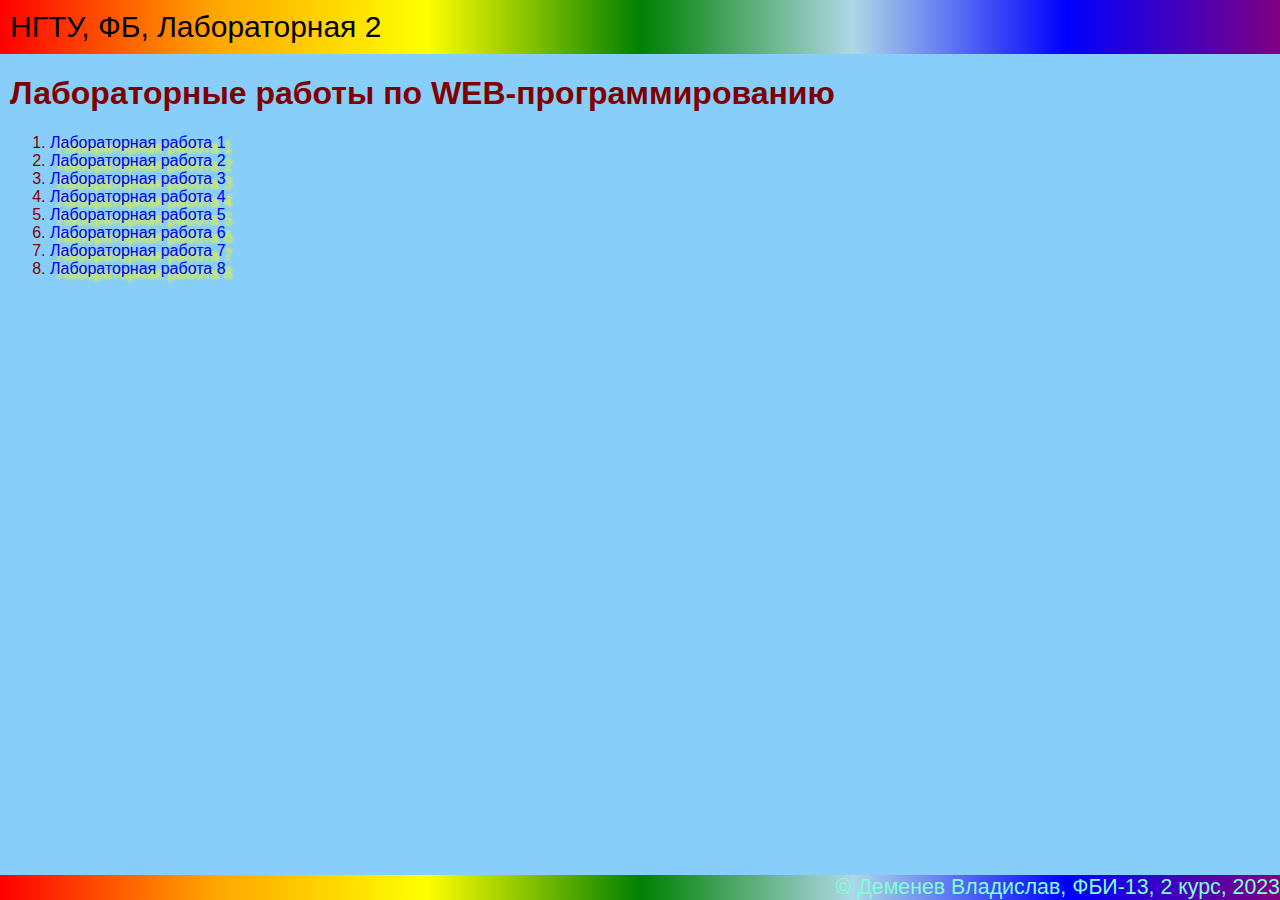
<file: index.html>
<!DOCTYPE html>
<html lang="ru">
<head>
    <meta charset="UTF-8">
    <meta http-equiv="X-UA-Compatible" content="IE=edge">
    <meta name="viewport" content="width=device-width, initial-scale=1.0">
    <title>Деменев Владислав Вячеславович. Лабораторные работы по
        WEB-программированию</title>
    <link rel='stylesheet' href="main.css">
</head>
<body>
    <header>
        НГТУ, ФБ, Лабораторная 2
    </header>

    <main>

        <div>

        <h1>Лабораторные работы по WEB-программированию</h1>

        </div>

        <ol>
            <li>
                <a href="lab1.html" target="_blank">Лабораторная работа 1</a>
            </li>
            <li>
                <a href="lab2.html" target="_blank">Лабораторная работа 2</a>
            </li>
            <li>
                <a href="lab3.html" target="_blank">Лабораторная работа 3</a>
            </li>
            <li>
                <a href="lab4.html" target="_blank">Лабораторная работа 4</a>
            </li>
            <li>
                <a href="lab5.html" target="_blank">Лабораторная работа 5</a>
            </li>
            <li>
                <a href="lab6.html" target="_blank">Лабораторная работа 6</a>
            </li>
            <li>
                <a href="lab7.html" target="_blank">Лабораторная работа 7</a>
            </li>
            <li>
                <a href="lab8.html" target="_blank">Лабораторная работа 8</a>
            </li>
        </ol>

    </main>

    <footer>
        &copy; Деменев Владислав, ФБИ-13, 2 курс, 2023
    </footer>
</body>
</html>
</file>
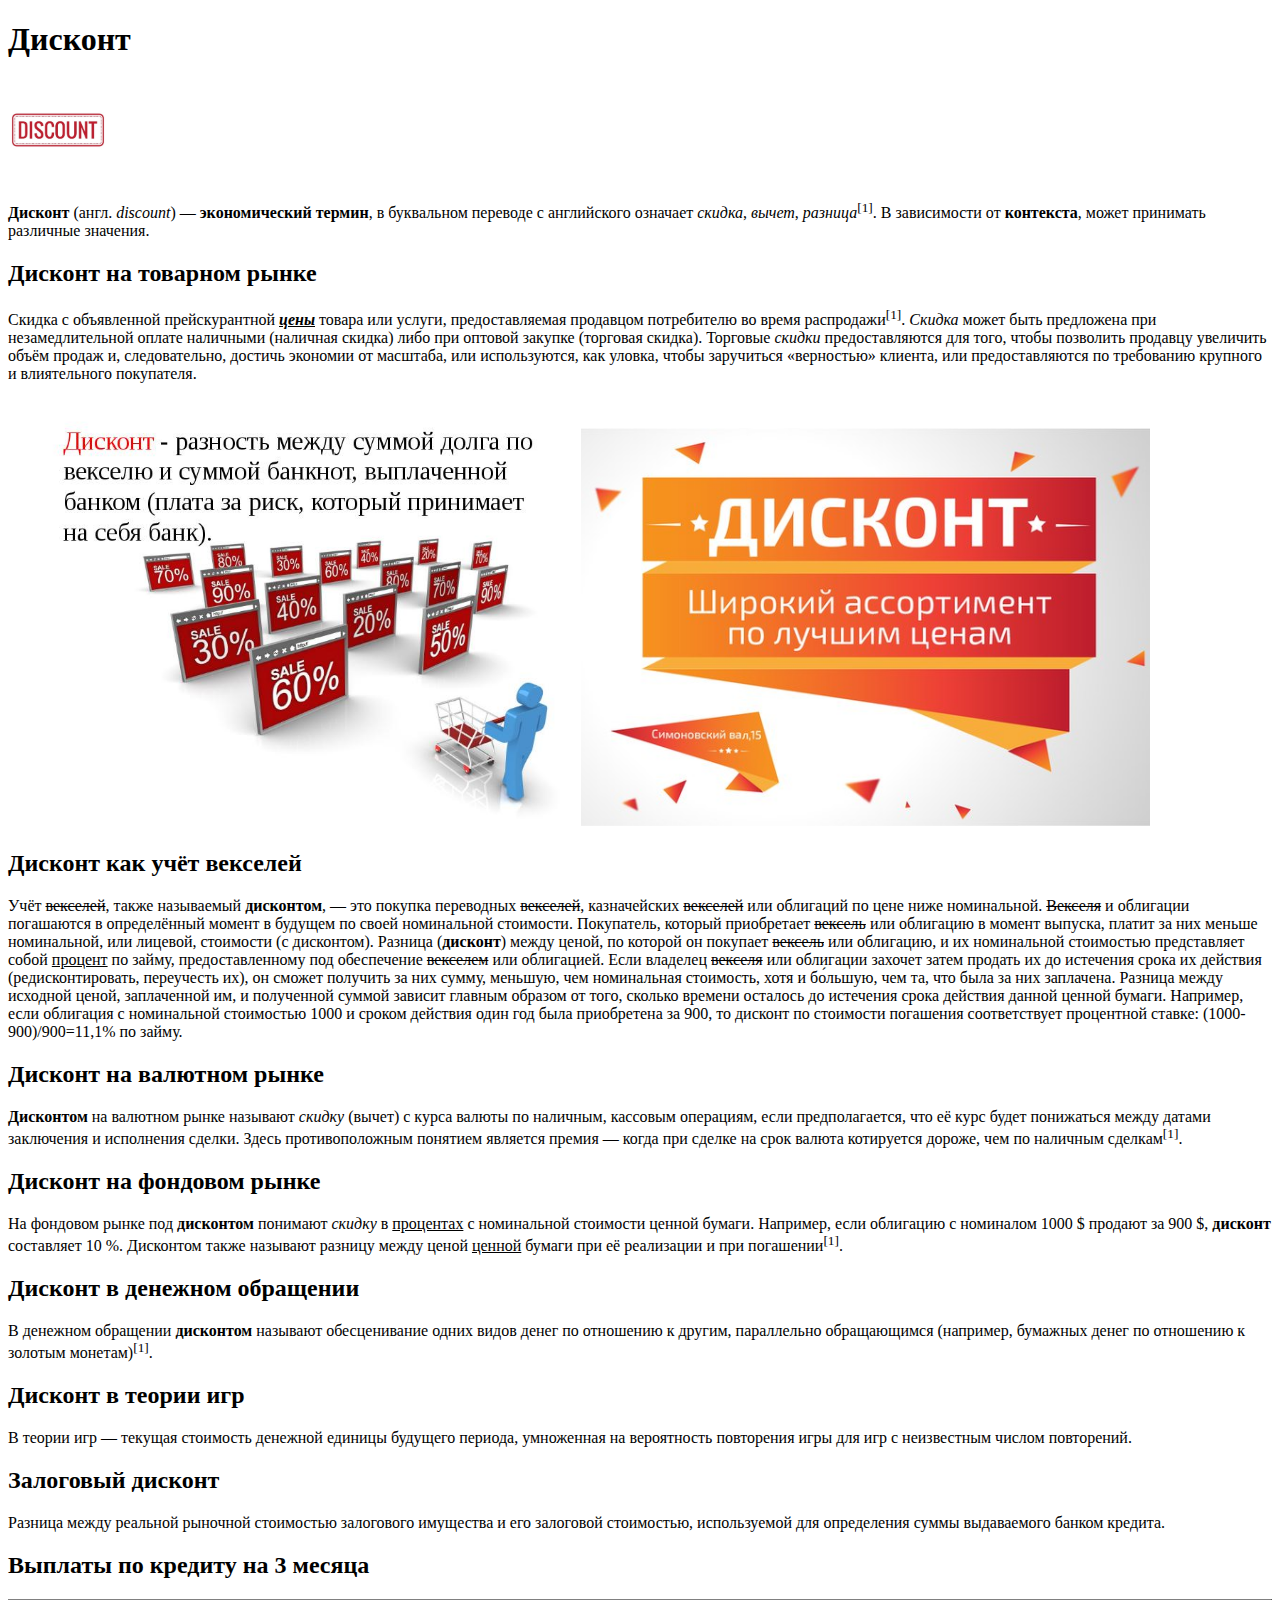
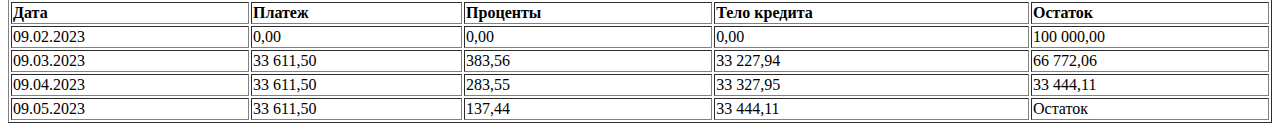
<file: lab1.html>
<!DOCTYPE html>
<html>
    <head>
        <meta charset="utf-8">
        <title>Деменев Владислав Вячеславович. Лабораторная 1</title>      
    </head>

            <body>
        <h1>Дисконт</h1>

        <p>
            <img src="discount1.jpeg" height="100">
        </p>

        <p>
            <b>Дисконт</b> (англ. <i>discount</i>) — <b>экономический термин</b>, в буквальном переводе 
            с английского означает <i>скидка</i>, <i>вычет</i>, <i>разница</i><sup>[1]</sup>. В зависимости от 
            <b>контекста</b>, может принимать различные значения.
        </p>

        <h2>Дисконт на товарном рынке</h2>

        <p>
            Скидка с объявленной прейскурантной <b><i><u>цены</u></i></b> товара или услуги,
            предоставляемая продавцом потребителю во время
            распродажи<sup>[1]</sup>. <i>Скидка</i> может быть предложена при
            незамедлительной оплате наличными (наличная скидка) либо при
            оптовой закупке (торговая скидка). Торговые <i>скидки</i>
            предоставляются для того, чтобы позволить продавцу увеличить
            объём продаж и, следовательно, достичь экономии от масштаба,
            или используются, как уловка, чтобы заручиться «верностью»
            клиента, или предоставляются по требованию крупного и
            влиятельного покупателя.
        </p>

        <p>
            <img src="discount2.jpg" width="45%">
            <img src="discount3.jpg" width="45%">
        </p>

        <h2>Дисконт как учёт векселей</h2>

        <p>
        Учёт <s>векселей</s>, также называемый <b>дисконтом</b>, — это покупка
        переводных <s>векселей</s>, казначейских <s>векселей</s> или облигаций по
        цене ниже номинальной. <s>Векселя</s> и облигации погашаются в
        определённый момент в будущем по своей номинальной
        стоимости. Покупатель, который приобретает <s>вексель</s> или
        облигацию в момент выпуска, платит за них меньше номинальной,
        или лицевой, стоимости (с дисконтом). Разница (<b>дисконт</b>) между
        ценой, по которой он покупает <s>вексель</s> или облигацию, и их
        номинальной стоимостью представляет собой <u>процент</u> по займу,
        предоставленному под обеспечение <s>векселем</s> или облигацией.
        Если владелец <s>векселя</s> или облигации захочет затем продать их
        до истечения срока их действия (редисконтировать, переучесть
        их), он сможет получить за них сумму, меньшую, чем номинальная
        стоимость, хотя и бо́льшую, чем та, что была за них заплачена.
        Разница между исходной ценой, заплаченной им, и полученной
        суммой зависит главным образом от того, сколько времени
        осталось до истечения срока действия данной ценной бумаги.
        Например, если облигация с номинальной стоимостью 1000 и
        сроком действия один год была приобретена за 900, то дисконт по
        стоимости погашения соответствует процентной ставке:
        (1000-900)/900=11,1% по займу.
        </p>


        <h2>Дисконт на валютном рынке</h2>

        <p>
        <b>Дисконтом</b> на валютном рынке называют <i>скидку</i> (вычет) с курса
        валюты по наличным, кассовым операциям, если предполагается,
        что её курс будет понижаться между датами заключения и
        исполнения сделки. Здесь противоположным понятием является премия — когда при сделке на срок валюта котируется дороже,
        чем по наличным сделкам<sup>[1]</sup>.
        </p>

        <h2>Дисконт на фондовом рынке</h2>

        <p>
        На фондовом рынке под <b>дисконтом</b> понимают <i>скидку</i> в <u>процентах</u>
        с номинальной стоимости ценной бумаги. Например, если
        облигацию с номиналом 1000 $ продают за 900 $, <b>дисконт</b>
        составляет 10 %. Дисконтом также называют разницу между
        ценой <u>ценной</u> бумаги при её реализации и при погашении<sup>[1]</sup>.
        </p>

        <h2>Дисконт в денежном обращении</h2>

        <p>
        В денежном обращении <b>дисконтом</b> называют обесценивание
        одних видов денег по отношению к другим, параллельно
        обращающимся (например, бумажных денег по отношению к
        золотым монетам)<sup>[1]</sup>.
        </p>

        <h2>Дисконт в теории игр</h2>

        <p>
        В теории игр — текущая стоимость денежной единицы будущего
        периода, умноженная на вероятность повторения игры для игр с
        неизвестным числом повторений.
        </p>

        <h2>Залоговый дисконт</h2>

        <p>
        Разница между реальной рыночной стоимостью залогового
        имущества и его залоговой стоимостью, используемой для
        определения суммы выдаваемого банком кредита.
        </p>

        <h2>Выплаты по кредиту на 3 месяца</h2>

        <table border="1" width="100%">
            <tr>
                <td><b>Дата</b></td>
                <td><b>Платеж</b></td>
                <td><b>Проценты</b></td>
                <td><b>Тело кредита</b></td>
                <td><b>Остаток</b></td>
            </tr>
            <tr>
                <td>09.02.2023</td>
                <td>0,00</td>
                <td>0,00</td>
                <td>0,00</td>
                <td>100 000,00</td>
            </tr>
            <tr>
                <td>09.03.2023</td>
                <td>33 611,50</td>
                <td>383,56</td>
                <td>33 227,94</td>
                <td>66 772,06</td>
            </tr>
            <tr>
                <td>09.04.2023</td>
                <td>33 611,50</td>
                <td>283,55</td>
                <td>33 327,95</td>
                <td>33 444,11</td>
            </tr>
            <tr>
                <td>09.05.2023</td>
                <td>33 611,50</td>
                <td>137,44</td>
                <td>33 444,11</td>
                <td>Остаток</td>
            </tr>
        </table>
    </body>
</html>
</file>
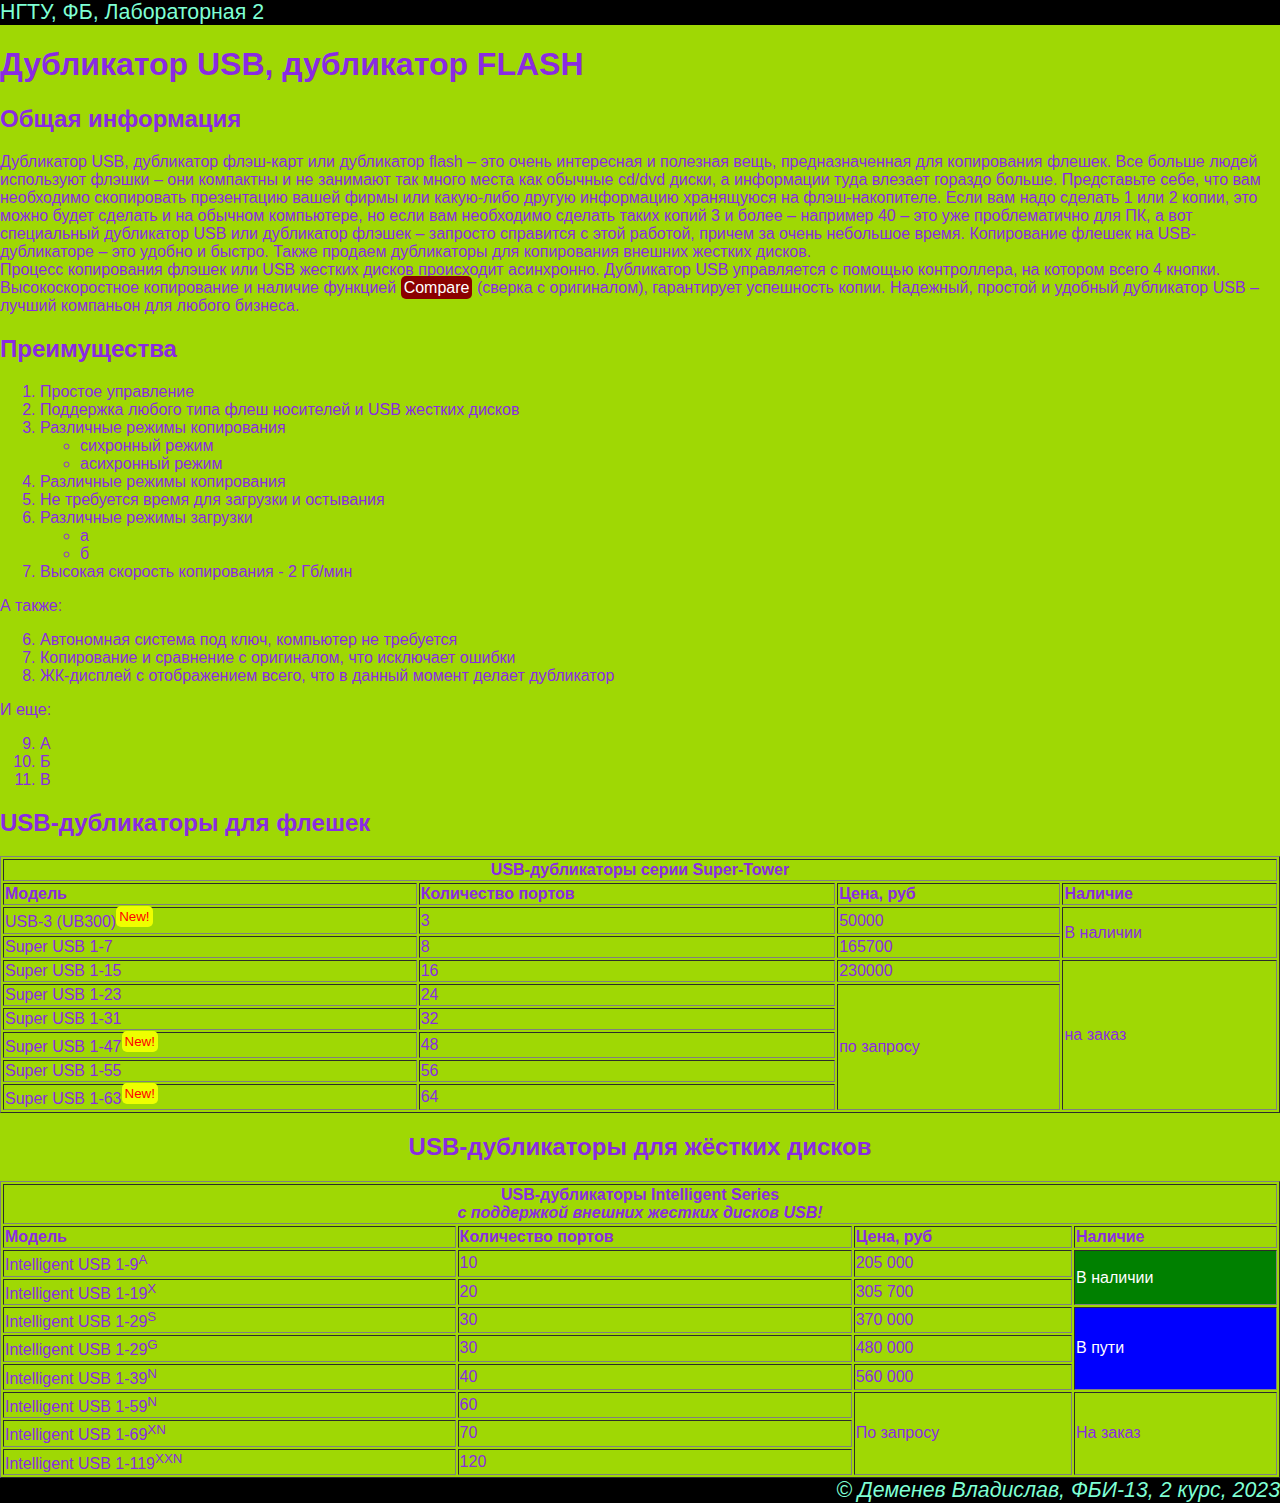
<file: lab2.html>
<!DOCTYPE html>
<html>
    <head>
        <meta charset="utf-8">
        <title>Деменев Владислав. Лабораторная 2</title>
    </head>

    <body style="background-color: rgb(159, 216, 4); color:blueviolet; font-family: Arial, Helvetica, sans-serif; margin: 0px;">
        <header style="background-color: black; color:aquamarine; padding: 0px; font-size: 16pt;">
            НГТУ, ФБ, Лабораторная 2
        </header>

        <main>
            <h1>Дубликатор USB, дубликатор FLASH</h1>

            <h2>Общая информация</h2>

            <div>
                Дубликатор USB, дубликатор флэш-карт или дубликатор flash &ndash; это
                очень интересная и полезная вещь, предназначенная для
                копирования флешек. Все больше людей используют флэшки &ndash;
                они компактны и не занимают так много места как обычные cd/dvd
                диски, а информации туда влезает гораздо больше. Представьте
                себе, что вам необходимо скопировать презентацию вашей
                фирмы или какую-либо другую информацию хранящуюся на
                флэш-накопителе. Если вам надо сделать 1 или 2 копии, это
                можно будет сделать и на обычном компьютере, но если вам
                необходимо сделать таких копий 3 и более &ndash; например 40 &ndash; это уже
                проблематично для ПК, а вот специальный дубликатор USB или дубликатор 
                флэшек &ndash; запросто справится с этой работой, причем
                за очень небольшое время. Копирование флешек на
                USB-дубликаторе &ndash; это удобно и быстро. Также продаем
                дубликаторы для копирования внешних жестких дисков.
            </div>

            <div>
                Процесс копирования флэшек или USB жестких дисков
                происходит асинхронно. Дубликатор USB управляется с помощью
                контроллера, на котором всего 4 кнопки. Высокоскоростное
                копирование и наличие функцией <span title="патентованная технология!" style=" background-color: darkred; color:white; padding: 3px; border-radius: 5px">Compare</span> (сверка с оригиналом),
                гарантирует успешность копии. Надежный, простой и удобный
                дубликатор USB &ndash; лучший компаньон для любого бизнеса.
            </div>

            <div>

            <h2>Преимущества</h2>   
            </div>
            
            <ol>
                <li>Простое управление</li>
                <li>Поддержка любого типа флеш носителей и USB жестких дисков</li>
                <li> Различные режимы копирования
                    <ul>
                        <li>сихронный режим</li>
                        <li>асихронный режим</li>
                    </ul>
                </li>
                <li>Различные режимы копирования</li>
                <li>Не требуется время для загрузки и остывания</li>
                <li> Различные режимы загрузки
                    <ul>
                        <li>а</li>
                        <li>б</li>
                    </ul>
                </li>
                <li>Высокая скорость копирования - 2 Гб/мин</li>
            </ol>

            <div>А также:</div>

            <ol start="6">
                <li>Автономная система под ключ, компьютер не требуется</li>
                <li>Копирование и сравнение с оригиналом, что исключает ошибки</li>
                <li>ЖК-дисплей с отображением всего, что в данный момент делает дубликатор</li>
            </ol>

            <div>И еще:</div>
            <ol start="9">
                <li>А</li>
                <li>Б</li>
                <li>В</li>
            </ol>
            
            <h2>USB-дубликаторы для флешек</h2>

            <table border="1" width="100%">
                <tr style="text-align: center">
                    <td colspan="4"><b>USB-дубликаторы серии Super-Tower</b></td> 
                </tr>
                <tr>
                    <td><b>Модель</b></td>
                    <td><b>Количество портов</b></td>
                    <td><b>Цена, руб</b></td>
                    <td><b>Наличие</b></td>
                </tr>
                <tr>
                    <td><span title="Модель USB-3 (UB300) появилась в продаже 01.01.2022">USB-3 (UB300)</span><sup style=" background-color: rgb(238, 255, 0); color:rgb(255, 0, 0); padding: 3px; border-radius: 5px">New!</sup></td>
                    <td>3</td>
                    <td>50000</td>
                    <td rowspan="2">В наличии</td>
                </tr>
                <tr>
                    <td>Super USB 1-7</td>
                    <td>8</td>
                    <td>165700</td>
                    <!-- <td>В наличии</td> -->
                </tr>
                <tr>
                    <td>Super USB 1-15</td>
                    <td>16</td>
                    <td>230000</td>
                    <td rowspan="6">на заказ</td>
                </tr>
                <tr>
                    <td>Super USB 1-23</td>
                    <td>24</td>
                    <td rowspan="5">по запросу</td>
                    <!-- <td>на заказ</td> -->
                </tr>
                <tr>
                    <td>Super USB 1-31</td>
                    <td>32</td>
                    <!-- <td>по запросу</td> -->
                    <!-- <td>на заказ</td> -->
                </tr>
                <tr>
                    <td><span title="Модель Super USB 1-47 появилась в продаже 01.05.2022">Super USB 1-47</span><sup style=" background-color: rgb(238, 255, 0); color:rgb(255, 0, 0); padding: 3px; border-radius: 5px">New!</sup></td>
                    <td>48</td>
                    <!-- <td>по запросу</td> -->
                    <!-- <td>на заказ</td> -->
                </tr>
                <tr>
                    <td>Super USB 1-55</td>
                    <td>56</td>
                    <!-- <td>по запросу</td> -->
                    <!-- <td>на заказ</td> -->
                </tr>
                <tr>
                    <td><span title="Модель Super USB 1-63 появилась в продаже 01.01.2023">Super USB 1-63</span><sup style=" background-color: rgb(238, 255, 0); color:rgb(255, 0, 0); padding: 3px; border-radius: 5px">New!</sup></td>
                    <td>64</td>
                    <!-- <td>по запросу</td> -->
                    <!-- <td>на заказ</td> -->
                </tr>
            </table>

            <h2 style="text-align: center">USB-дубликаторы для жёстких дисков</h2>

            <table border="1" width="100%">
                <tr style="text-align: center">
                    <td colspan="4"><b><div>USB-дубликаторы Intelligent Series</div></b>
                        <b><div><i>с поддержкой внешних жестких дисков USB!</i></div></b></td> 
                </tr>
                <tr>
                    <td><b>Модель</b></td>
                    <td><b>Количество портов</b></td>
                    <td><b>Цена, руб</b></td>
                    <td><b>Наличие</b></td>
                </tr>
                <tr>
                    <td>Intelligent USB 1-9<sup>A</sup></td>
                    <td>10</td>
                    <td>205&nbsp;000</td>
                    <td rowspan="2" style="background-color: green; color:white">В наличии</td>
                </tr>
                <tr>
                    <td>Intelligent USB 1-19<sup>X</sup></td>
                    <td>20</td>
                    <td>305&nbsp;700</td>
                </tr>
                <tr>
                    <td>Intelligent USB 1-29<sup>S</sup></td>
                    <td>30</td>
                    <td>370&nbsp;000</td>
                    <td rowspan="3" style="background-color: blue; color:white">В пути</td>
                </tr>
                <tr>
                    <td>Intelligent USB 1-29<sup>G</sup></td>
                    <td>30</td>
                    <td>480&nbsp;000</td>
                </tr>
                <tr>
                    <td>Intelligent USB 1-39<sup>N</sup></td>
                    <td>40</td>
                    <td>560&nbsp;000</td>
                </tr>
                <tr>
                    <td>Intelligent USB 1-59<sup>N</sup></td>
                    <td>60</td>
                    <td rowspan="3">По запросу</td>
                    <td rowspan="3">На заказ</td>
                </tr>
                <tr>
                    <td>Intelligent USB 1-69<sup>XN</sup></td>
                    <td>70</td>
                </tr>
                <tr>
                    <td>Intelligent USB 1-119<sup>XXN</sup></td>
                    <td>120</td>
                </tr>
            </table>
        </main>

        <footer style="background-color: black; color:aquamarine; padding: 0px; font-size: 16pt; font-style: italic; text-align: right">
            &copy; Деменев Владислав, ФБИ-13, 2 курс, 2023
        </footer>
    </body>
</html>
</file>
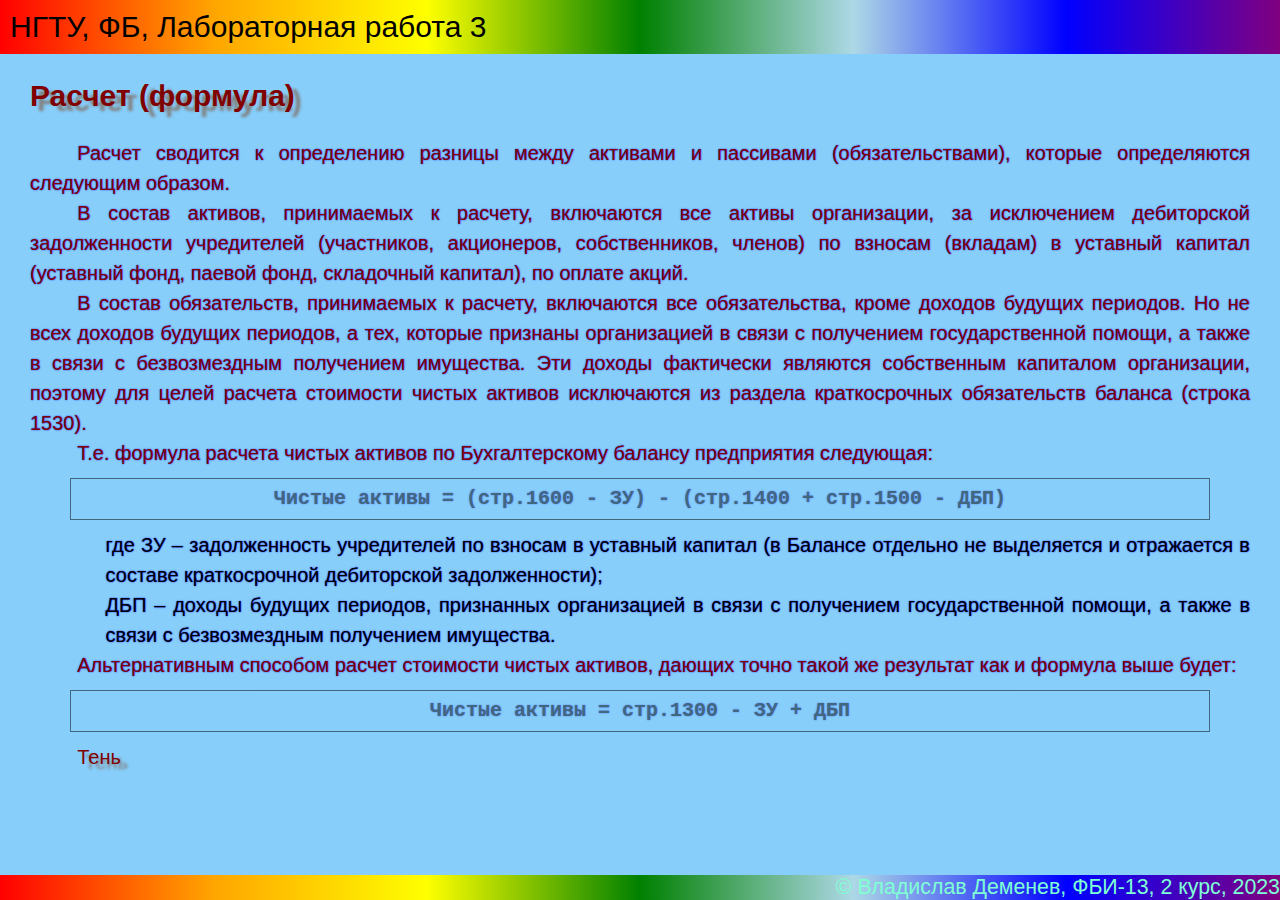
<file: lab3.html>
<!DOCTYPE html>
<html lang="ru">
<head>
    <meta charset="UTF-8">
    <meta http-equiv="X-UA-Compatible" content="IE=edge">
    <meta name="viewport" content="width=device-width, initial-scale=1.0">
    <title>Деменев Владислав Владислав. Лабораторная 3</title>
    <link rel='stylesheet' href="main.css">
    <style>
        body {
            font-size: 20px;
        }
        main {
            margin-left: 30px;
            margin-right: 30px;
        }
        div {
            text-align: justify;
            text-indent: 1.25cm;
            line-height: 150%;
            text-shadow: 0px 0px 1.5px blue;
        }
        .formula {
            color: black;
            font-weight: bold;
            text-align: center;
            font-family: 'Courier New', Courier, monospace;
            border: 1px solid;
            text-indent: 0;
            margin: 10px 40px 10px 40px;
            padding: 5px;
            opacity: 0.5;
            transition: 600ms 1s;
        }
        .formula:hover{
            opacity: 1;
            color: darkblue;
            text-shadow: 0px 0px 1.5px blue;
        }
        .formula-description {
            color: black;
            margin-left: 2cm;
            text-indent: 0;
        }
        .shadow {
            text-shadow: 7px 5px 3px gray;
        }
    </style>
</head>
<body>
    <header>
        НГТУ, ФБ, Лабораторная работа 3
    </header>

    <main>

        <h2 class="shadow" >Расчет (формула)</h2>

        <div>
            Расчет сводится к определению разницы между активами и пассивами
            (обязательствами), которые определяются следующим образом.
        </div>

        <div>
            В состав активов, принимаемых к расчету, включаются все активы
            организации, за исключением дебиторской задолженности учредителей
            (участников, акционеров, собственников, членов) по взносам (вкладам)
            в уставный капитал (уставный фонд, паевой фонд, складочный
            капитал), по оплате акций.
        </div>

        <div>
            В состав обязательств, принимаемых к расчету, включаются все
            обязательства, кроме доходов будущих периодов. Но не всех доходов
            будущих периодов, а тех, которые признаны организацией в связи с
            получением государственной помощи, а также в связи с безвозмездным
            получением имущества. Эти доходы фактически являются
            собственным капиталом организации, поэтому для целей расчета
            стоимости чистых активов исключаются из раздела краткосрочных
            обязательств баланса (строка 1530).
        </div>

        <div>
            Т.е. формула расчета чистых активов по Бухгалтерскому балансу
            предприятия следующая:
        </div>

        <div class="formula">
            Чистые активы = (стр.1600 - ЗУ) - (стр.1400 + стр.1500 - ДБП)
        </div>

        <div class="formula-description">
            где ЗУ – задолженность учредителей по взносам в уставный капитал (в
            Балансе отдельно не выделяется и отражается в составе
            краткосрочной дебиторской задолженности);
        </div>

        <div class="formula-description">
            ДБП – доходы будущих периодов, признанных организацией в связи с
            получением государственной помощи, а также в связи с безвозмездным
            получением имущества.
        </div>

        <div>
            Альтернативным способом расчет стоимости чистых активов, дающих
            точно такой же результат как и формула выше будет:
        </div>

        <div class="formula">
            Чистые активы = стр.1300 - ЗУ + ДБП
        </div>

        <div class="shadow">Тень</div>
    </main>

    <footer>
        &copy; Владислав Деменев, ФБИ-13, 2 курс, 2023
    </footer>
</body>
</html>
</file>
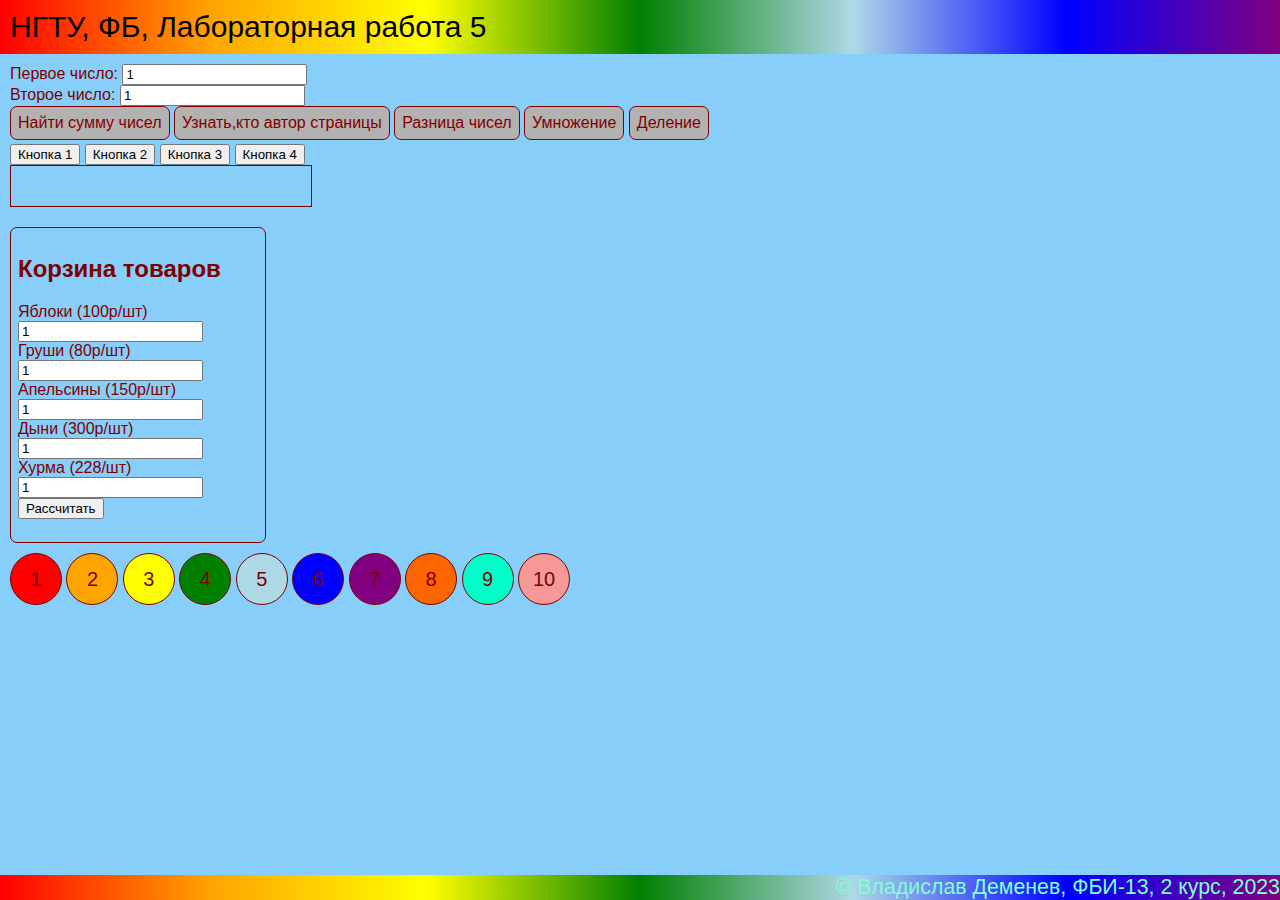
<file: lab5.html>
<!DOCTYPE html>
<html lang="ru">
<head>
    <meta charset="UTF-8">
    <meta http-equiv="X-UA-Compatible" content="IE=edge">
    <meta name="viewport" content="width=device-width, initial-scale=1.0">
    <title>Деменев Владислав Владислав. Лабораторная 5</title>
    <link rel='stylesheet' href="main.css">
    <style>
        .massage {
            background-color: rgb(180, 177, 177);
            font: red ;
            border: 1px solid;
            border-radius: 7px;
            padding: 7px;
            overflow-y: auto;
            overflow-x: hidden;
            position: relative;
            display: inline-block;
            cursor: pointer;
        }

        #output {
            border: 1px solid;
            width: 300px;
            height: 40px;
        }

        .kassa {
            margin-top: 20px;
            border: 1px solid;
            border-radius: 7px;
            padding: 7px;
            width: 240px;
            height: 300px;
            overflow:hidden;
            position: relative;
            z-index: 2;
        }

        .krug{
            width: 50px;
            height: 50px;
            margin-top: 10px;
            border-radius: 50px;
            border: 1px solid;
            text-align: center;
            line-height: 50px;
            font-size: 20px;
            display: inline-block;
        }
    </style>

    <script>
        function showSum() {
            let inputA = document.getElementById('numberA');
            let inputB = document.getElementById('numberB');
            let a = parseInt(inputA.value);
            let b = parseInt(inputB.value);
            let result = a+b
            alert('Сумма ' + a + ' и ' + b + ' равна ' + result)
        }

        function showAuthor() {
            let author = 'Автор странциы:\nДеменев Владислав Владислав'
            alert(author);
        }

        function showPol() {
            let pol = 'Привет пользователь!'
            alert(pol);
        }

        function showMinus() {
            let inputA = document.getElementById('numberA');
            let inputB = document.getElementById('numberB');
            let a = parseInt(inputA.value);
            let b = parseInt(inputB.value);
            let result = a-b
            alert(a + ' минус ' + b + ' равно ' + result)
        }
        
        function showDel() {
            let inputA = document.getElementById('numberA');
            let inputB = document.getElementById('numberB');
            let a = parseInt(inputA.value);
            let b = parseInt(inputB.value);
            let result = a/b
            alert(a + ' делить на ' + b + ' равно ' + result)
        }

        function showUmn() {
            let inputA = document.getElementById('numberA');
            let inputB = document.getElementById('numberB');
            let a = parseInt(inputA.value);
            let b = parseInt(inputB.value);
            let result = a*b
            alert(a + ' умножить на ' + b + ' равно ' + result)
        }

        function changeOutput(buttonNum, backColor, textColor, borderColor) {
            let output = document.getElementById('output');
            output.innerHTML = 'Нажата кнопка ' + buttonNum;
            output.style.background= backColor;
            output.style.color= textColor;
            output.style.border=borderColor;
        }

        function kassa() {
            let inputA = document.getElementById('Apple')
            let inputB = document.getElementById('Pear')
            let inputC = document.getElementById('Orange')
            let inputD = document.getElementById('Melon')
            let inputE = document.getElementById('Xurma')
            let a = parseInt(inputA.value);
            let b = parseInt(inputB.value);
            let c = parseInt(inputC.value);
            let d = parseInt(inputD.value);
            let e = parseInt(inputE.value);
            let result1 = 100 * a + 80 * b + 150 * c + 300 * d+ 228 * e;
            let output = document.getElementById('result1');
            output.innerHTML = 'Итого: ' + result1 + ' р';
        }

        function unshow(id) {
            let a = document.getElementById(id);
            a.style.display = "none";
        }
        
    </script>

</head>
<body>
    <header>
        НГТУ, ФБ, Лабораторная работа 5
    </header>

    <main>
        <label>Первое число: <input type="number" value="1" id="numberA"></label><br>
        <label>Второе число: <input type="number" value="1" id="numberB"></label><br>
        <div class="massage" onclick="showSum()">Найти сумму чисел</div>
        <div class="massage" onclick="showAuthor()">Узнать,кто автор страницы</div>
        <div class="massage" onclick="showMinus()">Разница чисел</div>
        <div class="massage" onclick="showUmn()">Умножение</div>
        <div class="massage" onclick="showDel()">Деление</div>

        <div>
            <input type="button" value="Кнопка 1" onclick="changeOutput(1,'red','yellow', 'double')">  
            <input type="button" value="Кнопка 2" onclick="changeOutput(2,'black','lime', 'dashed')">
            <input type="button" value="Кнопка 3" onclick="changeOutput(3,'orange','purple', 'dotted')">
            <input type="button" value="Кнопка 4" onclick="changeOutput(4,'white','blue', 'inset')">
        </div>

        <div id='output'></div>

        <div class="kassa">
            <h2>Корзина товаров</h2>
            <div> Яблоки  (100р/шт)
                <input type="number" value="1" id="Apple"><br>
            </div>
            <div> Груши  (80р/шт)
                <input type="number" value="1" id="Pear"><br>
              </div>
              <div> Апельсины  (150р/шт)
                <input type="number" value="1" id="Orange"><br>
              </div>
              <div> Дыни (300р/шт)
                <input type="number" value="1" id="Melon"><br>
              </div>
              <div> Хурма (228/шт)
                <input type="number" value="1" id="Xurma"><br>
              </div>
            <input type="button" value="Рассчитать" onclick="kassa()">
            <div id="result1"></div>
          </div>

          <div style="background-color: red" class="krug" id="c1" onclick="unshow('c1')">1</div>
          <div style="background-color: orange" class="krug" id="c2" onclick="unshow('c2')">2</div>
          <div style="background-color: yellow" class="krug" id="c3" onclick="unshow('c3')">3</div>
          <div style="background-color: green" class="krug" id="c4" onclick="unshow('c4')">4</div>
          <div style="background-color: lightblue" class="krug" id="c5" onclick="unshow('c5')">5</div>
          <div style="background-color: blue" class="krug" id="c6" onclick="unshow('c6')">6</div>
          <div style="background-color: purple" class="krug" id="c7" onclick="unshow('c7')">7</div>
          <div style="background-color: rgb(252, 101, 0)" class="krug" id="c8" onclick="unshow('c8')">8</div>
          <div style="background-color: rgb(0, 255, 200)" class="krug" id="c9" onclick="unshow('c9')">9</div>
          <div style="background-color: rgb(245, 152, 152)" class="krug" id="c10" onclick="unshow('c10')">10</div>

    </main>

    <footer  onclick="showPol()">
        &copy; Владислав Деменев, ФБИ-13, 2 курс, 2023
    </footer>
</body>
</html>
</file>
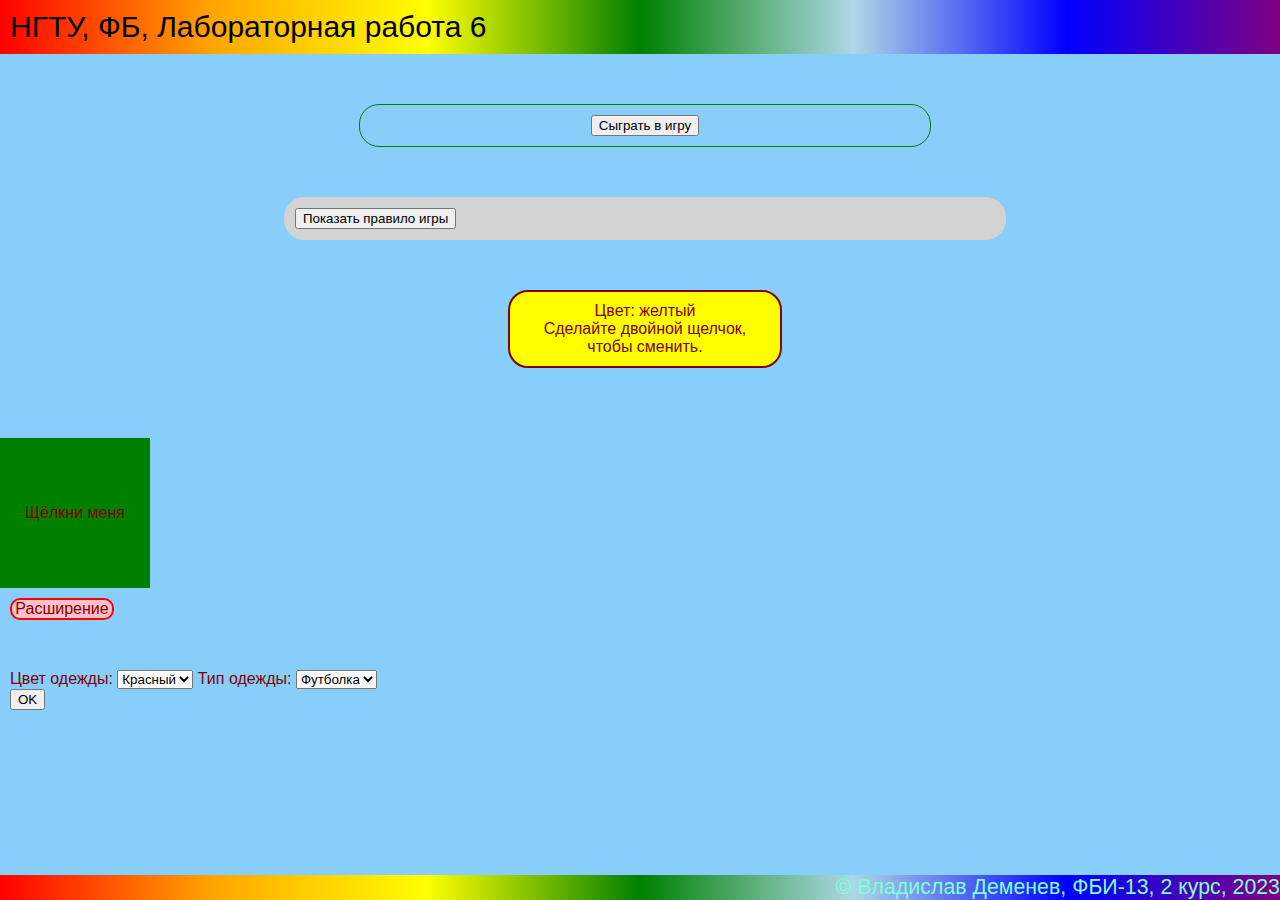
<file: lab6.html>
<!DOCTYPE html>
<html lang="ru">
<head>
    <meta charset="UTF-8">
    <meta http-equiv="X-UA-Compatible" content="IE=edge">
    <meta name="viewport" content="width=device-width, initial-scale=1.0">
    <title>Деменев Владислав Владислав. Лабораторная 6</title>
    <link rel="stylesheet" href="main.css">
    <style>
        .game {
            border: 1px solid;
            width: 550px;
            height: auto;
            border-radius: 20px;
            margin: 50px auto;
            text-align: center;
            border-color: green;
            padding: 10px;
            
        }
        .pravilo {
            border: 1px solid;
            width: 700px;
            height: auto;
            border-radius: 20px;
            margin: 50px auto;
            text-align: left;
            border-color: lightgrey;
            background-color: lightgray;
            padding: 10px;
        }
        .color {
            background-color: yellow;
            border: 2px solid;
            border-radius: 20px;
            width: 250px;
            padding: 10px;
            margin: 40px auto;
            text-align: center;
        }

        #myBlock {
            width: 100px;
            cursor: pointer;
            background-color: pink;
            margin-top: 230px;
            text-align: center;
            border: 2px solid red;
            border-radius: 10px;
        }

        #moving-block {
            position: absolute;
            left: 0;
            transform: translateX(0%);
            transition: all 2s ease-out;
            background-color: green;
            width: 150px;
            height: 150px;
            margin-top: 30px;
            text-align: center;
            line-height: 150px;
            cursor: pointer;
        }

        #wear {
            width: 500px;
            height: auto;
        }

    </style>

    <script>
        let number;
        let count = 0;
        function startGame () {
            number = Math.floor(Math.random() * 100 ) + 1;
            let screens = document.getElementsByClassName('game')
            screens[0].style.display = 'none'
            screens[1].style.display = 'block'
        }
        function guess () {
            count++;
            let input = document.getElementById('user-number')
            let userNumber = parseInt(input.value)
            let message = document.getElementById('result')
            if (isNaN(userNumber)){
                message.innerHTML = 'Вы не ввели число'
            }
            else if (userNumber > 100) {
                message.innerHTML = 'Число должно быть в диапозоне от 1 до 100'
            }
            else if (userNumber < 1) {
                message.innerHTML = 'Число должно быть в диапозоне от 1 до 100'
            }
            else if (userNumber > number) {
                message.innerHTML = 'Вы ввели слишком большое число';
            }
            else if (userNumber < number) {
                message.innerHTML = 'Вы ввели слишком маленькое число'
            }
            else {
                let screens = document.getElementsByClassName('game');
                screens[1].style.display = 'none'
                screens[2].style.display = 'block'
                document.getElementById('number').innerHTML=number;
                document.getElementById('try-count').innerHTML=count;
            }
        }
        function again(params) {
            startGame()
            let screens = document.getElementsByClassName('game');
            screens[2].style.display = 'none';
            screens[1].style.display = 'block';
            count = 0;
            let clearinput = document.getElementById('user-number');
            clearinput.value = '';
            document.getElementById ('result').innerHTML = '';
        }

        function rulesOn() {
            let screens = document.getElementsByClassName('pravilo')
            screens[0].style.display = 'none';
            screens[1].style.display = 'block';
        }
        function rulesOff() {
            let screens = document.getElementsByClassName('pravilo')
            screens[1].style.display = 'none';
            screens[0].style.display = 'block';
        }

        function changecolor(div) {
            if (div.style.backgroundColor == 'yellow') {
                div.style.backgroundColor = 'red';
                document.getElementById('color-name').innerHTML = 'красный';
            }
            else if (div.style.backgroundColor == 'red') {
                div.style.backgroundColor = 'black';
                div.style.color = 'white';
                document.getElementById('color-name').innerHTML = 'черный';
            }
            else if (div.style.backgroundColor == 'black') {
                div.style.backgroundColor = 'pink';
                div.style.color = 'black';
                document.getElementById('color-name').innerHTML = 'розовый';
            }
            else if (div.style.backgroundColor == 'pink') {
                div.style.backgroundColor = 'green';
                div.style.color = 'white';
                document.getElementById('color-name').innerHTML = 'зеленый';
            }
            else {
                div.style.backgroundColor = 'yellow';
                document.getElementById('color-name').innerHTML = 'желтый';
                div.style.color = 'black'
            }
        }

        function moveBlock() {
            let block = document.getElementById("moving-block");
            if (block.style.left == "0px") {
                block.style.transform = "rotate(4turn)";
                block.style.left = "calc(100% - 153px)";
            } 
            else {
                block.style.left = "0";
                block.style.transform = "rotate(0)";
            }
        }

        function increaseWidth() {
            const block = document.getElementById("myBlock");
            const currentWidth = parseInt(block.style.width);
            const newWidth = currentWidth + 50;
            if (newWidth <= 1000) {
                block.style.width = newWidth + "px";
            } else {
                block.style.width = "100px";
            }
        }

        function filter() {
            let color = document.getElementById('wear-color').value;
            let type = document.getElementById('wear-type').value;
            let wear = document.getElementById('wear');
            if (color == 'Красный' && type == 'Футболка') {
                wear.src = 'red-f.jpg'
            }
            else if (color == 'Белый' && type == 'Футболка') {
                wear.src = 'white-f.jpg'
            }
            else if (color == 'Черный' && type == 'Футболка') {
                wear.src = 'black-f.jpg'
            }
            else if (color == 'Красный' && type == 'Поло') {
                wear.src = 'red-p.jpg'
            }
            else if (color == 'Белый' && type == 'Поло') {
                wear.src = 'white-p.jpg'
            }
            else if (color == 'Черный' && type == 'Поло') {
                wear.src = 'black-p.jpg'
            }
            else if (color == 'Красный' && type == 'Майка') {
                wear.src = 'red-m.jpg'
            }
            else if (color == 'Белый' && type == 'Майка') {
                wear.src = 'white-m.jpg'
            }
            else if (color == 'Черный' && type == 'Майка') {
                wear.src = 'black-m.jpg'
            }
            else {
                alert("Вы не выбрали")
            }
        }

    </script>
</head>

<body>
    <header>
        НГТУ, ФБ, Лабораторная работа 6
    </header>
    
    <main>
        <div class="game">
            <button onclick="startGame()">
                Сыграть в игру
            </button>
        </div>

        <div class="game" style="display: none;">
            <h1>Угадай число!</h1>
            <div>
                Задумано число от 1 до 100. Угадайте, какое?<br>
                <input type="number" value="" min="1" max="100" id="user-number"><br>
                <button onclick="guess()">Угадать</button>
                <div id="result"></div>
            </div>
        </div>

        <div class="game" style="display: none;">
            <h1>Поздравляем, вы выиграли!</h1>
            <div>
                Задуманное число: <span id="number"></span>
            </div>
            <div>
                Количество попыток: <span id="try-count"></span>
            </div>
            <div>
                <button onclick="again()">Сыграть ещё раз</button>
            </div>
        </div>

        <div class="pravilo">
            <button onclick="rulesOn()">Показать правило игры</button>
        </div>

        <div class="pravilo" style="display: none;">
            <button onclick="rulesOff()">Скрыть правила игры</button><br>
            <dl>
            <dd>А. Нажмите на кнопку сыграть в игру </dd>
            <dd>B. Введите ваш вариант задуманного числа </dd>
            <dd>С. Если число меньше задуманного введите число поменьше </dd>
            <dd>D. Если число больше задуманного введите число побольше </dd>
            <dd></dd>E. Если захотите сыграть еще нажмите на кнопку сыграть еще раз</dd>
            </dl>
        </div>

        <div class="color" ondblclick="changecolor(this)">
            Цвет: <span id="color-name">желтый</span><br>
            Сделайте двойной щелчок, чтобы сменить.
        </div>

        <div id="moving-block" onclick="moveBlock()">
            Щёлкни меня
        </div>

        <div id="myBlock" onclick="increaseWidth()">
            Расширение
        </div>

        <div style="margin-top: 50px;">
            Цвет одежды:
            <select id="wear-color">
                <option>Красный</option>
                <option>Белый</option>
                <option>Черный</option>
            </select>
            
            Тип одежды:
            <select id="wear-type">
            <option>Футболка</option>
            <option>Поло</option>
            <option>Майка</option>
            </select>

        </div>
            
       <div><button onclick="filter()">OK</button></div>
            
       <div><img id="wear" style="background-color: gray;"></div>
        
    </main>

    <footer>
        &copy; Владислав Деменев, ФБИ-13, 2 курс, 2023
    </footer>
</body>
</html>
</file>
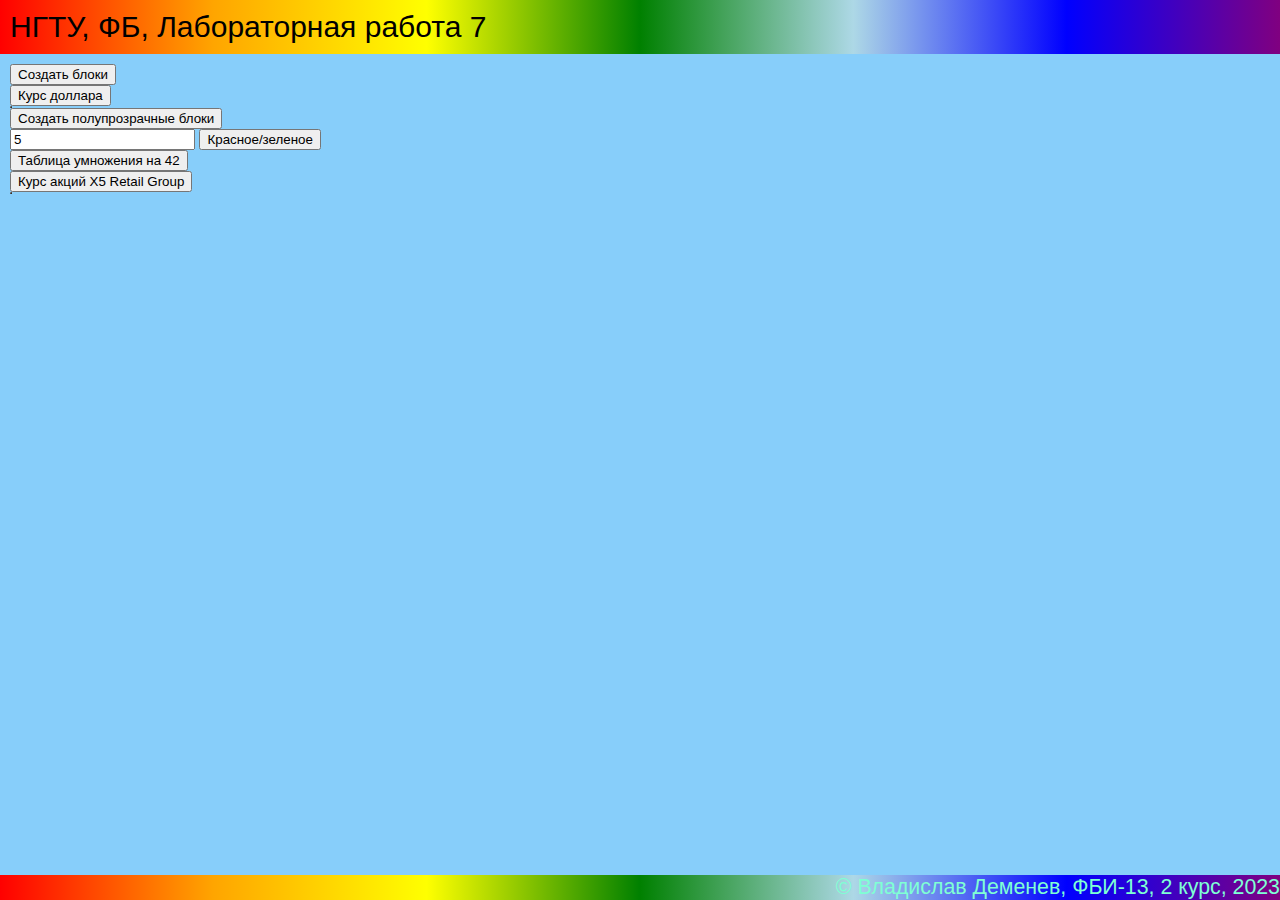
<file: lab7.html>
<!DOCTYPE html>
<html lang="ru">
<head>
    <meta charset="UTF-8">
    <meta http-equiv="X-UA-Compatible" content="IE=edge">
    <meta name="viewport" content="width=device-width, initial-scale=1.0">
    <title>Деменев Владислав Владислав. Лабораторная 7</title>
    <link rel="stylesheet" href="main.css">

    <script>
        function addBlocks() {
            let blocks = document.getElementById('blocks');
            for(let i = 0; i < 10; i++) {
                let block = document.createElement('div');
                block.innerHTML = 'Блок №' + (i+1) + ':' + (2*i**2);

                blocks.appendChild(block);
            }
        }

        function showExchange() {
            let exchange = [70.5174, 70.1217, 70.0414, 70.3847, 70.5991,
                            70.8924, 71.5763, 72.8949, 72.7923, 73.6307];
            let table = document.getElementById('dollar-exchange');
            for(let i = 0; i < exchange.length; i++) {
                let tr = document.createElement('tr');
                let td = document.createElement('td');
                td.innerHTML = exchange[i];
                tr.appendChild(td);
                table.appendChild(tr);
            }

            let sum = 0;
            for(let i =0; i < exchange.length; i++) {
                sum = sum + exchange[i];
            }
            let average = sum / exchange.length;
            document.getElementById('detail').innerHTML = 'Среднее значение: ' + average;
        }

        function addTransparentBlocks() {
            let transparentBlocks = document.getElementById('transparent-blocks');
            let newOpacity = 0.05;

            for (let i = 0; i < 10; i++) {
                let quad = document.createElement('div');

                quad.style.backgroundColor = 'green';
                quad.style.height = '20px';
                quad.style.width = '100px';
                quad.style.margin = '5px';
                quad.style.opacity = newOpacity;
                transparentBlocks.appendChild(quad);

                newOpacity += 0.1;
            }
        }

        function greenRed() {
            let circles = document.getElementById('circles');
            let currentNum = document.getElementById('inpNum');
            let numCircles = parseInt(currentNum.value);

            for (let i = numCircles; i > 0; i--) {
                let newCircles = document.createElement('div');
                newCircles.innerHTML = (i)

                if (i % 2 == 0) {
                    newCircles.style.backgroundColor = 'green'; 
                }
                else {
                    newCircles.style.backgroundColor = 'red'
                }
                newCircles.style.height = '50px';
                newCircles.style.width = '50px';
                newCircles.style.margin = '5px';
                newCircles.style.borderRadius = '50%';
                newCircles.style.display = 'inline-block';
                newCircles.style.textAlign = 'center';
                newCircles.style.lineHeight = '50px';

                circles.appendChild(newCircles);
            }
        }

        function tableUmno() {
            let stud = 42;
            let newTable = document.getElementById('tableOfUmno');

            for (let i = 13; i<=33; i++) {
                let newTr = document.createElement('tr');
                let newTd = document.createElement('td');
                newTd.innerHTML = i + '*' + stud + '=' + (stud * i)
                newTr.appendChild(newTd);
                newTable.appendChild(newTr)
            }
        }

        function showCurs() {

            let curs = [79.5, 92.06, 110.47, 73.645, 110.49, 73.65];
            let date = ['23.05.2018', '22.05.2019', '27.05.2020', '16.12.2020', '26.05.2021', '15.12.2021'];
            let cursTable = document.getElementById('TableCurs');

            for (let i = 0; i<curs.length; i++) {
                let tr = document.createElement('tr');
                let dateTd = document.createElement('td');
                let cursTd = document.createElement('td');
                let newTd = document.createElement('td');
                dateTd.innerHTML = date[i];
                cursTd.innerHTML = curs[i];
                newTd.innerHTML = (curs[i] - curs[i-1]).toFixed(2);
                tr.appendChild(dateTd);
                tr.appendChild(cursTd);
                tr.appendChild(newTd);
                cursTable.appendChild(tr);
            }

            let sum = 0;
            for (let i = 0; i<curs.length; i++) {
                sum = sum + curs[i];
            }
            let average = sum / curs.length;
            document.getElementById('middlenum').innerHTML = 'Среднее значение: ' + average;

            let maxCurs = Math.max(...curs);
            let minCurs = Math.min(...curs);
            document.getElementById('max').innerHTML = 'Максимльное значение: ' + maxCurs;
            document.getElementById('min').innerHTML = 'Минимальное значение: ' + minCurs;

        }
    </script>

</head>

<body>
    <header>
        НГТУ, ФБ, Лабораторная работа 7
    </header>


    <main>
        <button onclick="addBlocks()">Создать блоки</button>
        <div id="blocks"></div>
        
        <button onclick="showExchange()">Курс доллара</button>
        <table border="1" id="dollar-exchange"></table>
        <div id="detail"></div>

        <button onclick="addTransparentBlocks()">Создать полупрозрачные блоки</button>
        <div id="transparent-blocks"></div>

        <input id='inpNum' type='number' value='5' placeholder='Введите число кругов'>
        <button onclick="greenRed()">Красное/зеленое</button>
        <div id="circles"></div>

        <button id="currentTable" onclick="tableUmno()">Таблица умножения на 42</button>
        <table id="tableOfUmno"></table>

        <button class= 'margin: auto' id="curs" onclick="showCurs()">Курс акций X5 Retail Group</button>
        <table border="1" id="TableCurs"></table>
        <div id="middlenum"></div>
        <div id="max"></div>
        <div id="min"></div>
    </main>

    <footer>
        &copy; Владислав Деменев, ФБИ-13, 2 курс, 2023
    </footer>
</body>
</body>
</html>
</file>
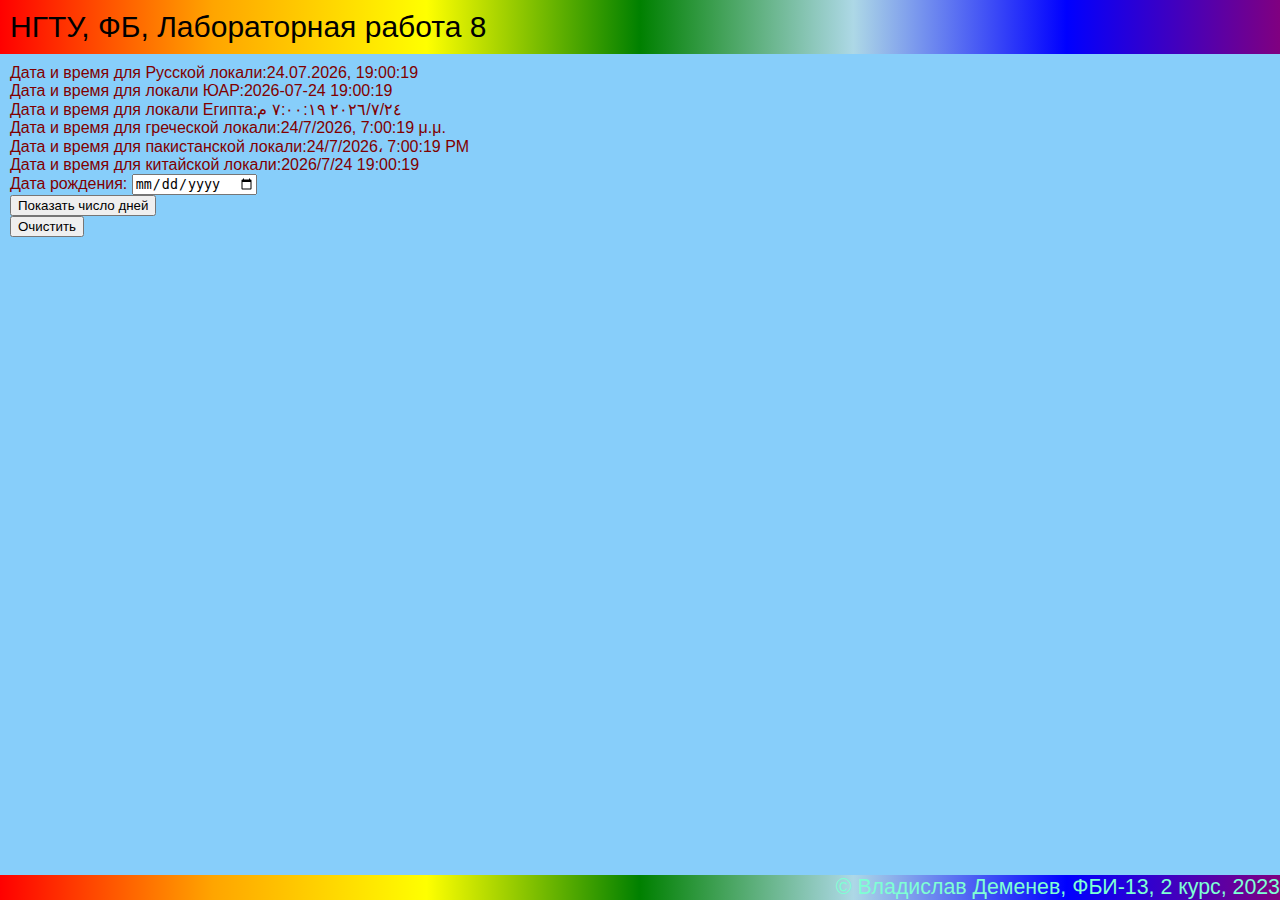
<file: lab8.html>
<!DOCTYPE html>
<html lang="ru">
<head>
    <meta charset="UTF-8">
    <meta http-equiv="X-UA-Compatible" content="IE=edge">
    <meta name="viewport" content="width=device-width, initial-scale=1.0">
    <title>Деменев Владислав Владислав. Лабораторная 8</title>
    <link rel="stylesheet" href="main.css">
    <script src="lab8.js"></script>
</head>
<body onload="showDate()">
    <header>
        НГТУ, ФБ, Лабораторная работа 8
        <div id="time" style="position: absolute; right: 0; top: 0;"></div>
    </header>
    
    <main>
        <div id="current-date"></div>
        <div id="current-date1"></div>
        <div id="current-date2"></div>
        <div id="current-date3"></div>
        <div id="current-date4"></div>
        <div id="current-date5"></div>

        <div class="birthday">
            <label>Дата рождения: <input type="date"></label>
        </div>

        <div>
            <button onclick="showDaysCount()">Показать число дней</button>
        </div>

        <div id="rusult-count"></div>

        <div>
            <button onclick="chistka()">Очистить</button>
        </div>

    </main>

    <footer>
        &copy; Владислав Деменев, ФБИ-13, 2 курс, 2023
    </footer>
</body>
</html>
</file>
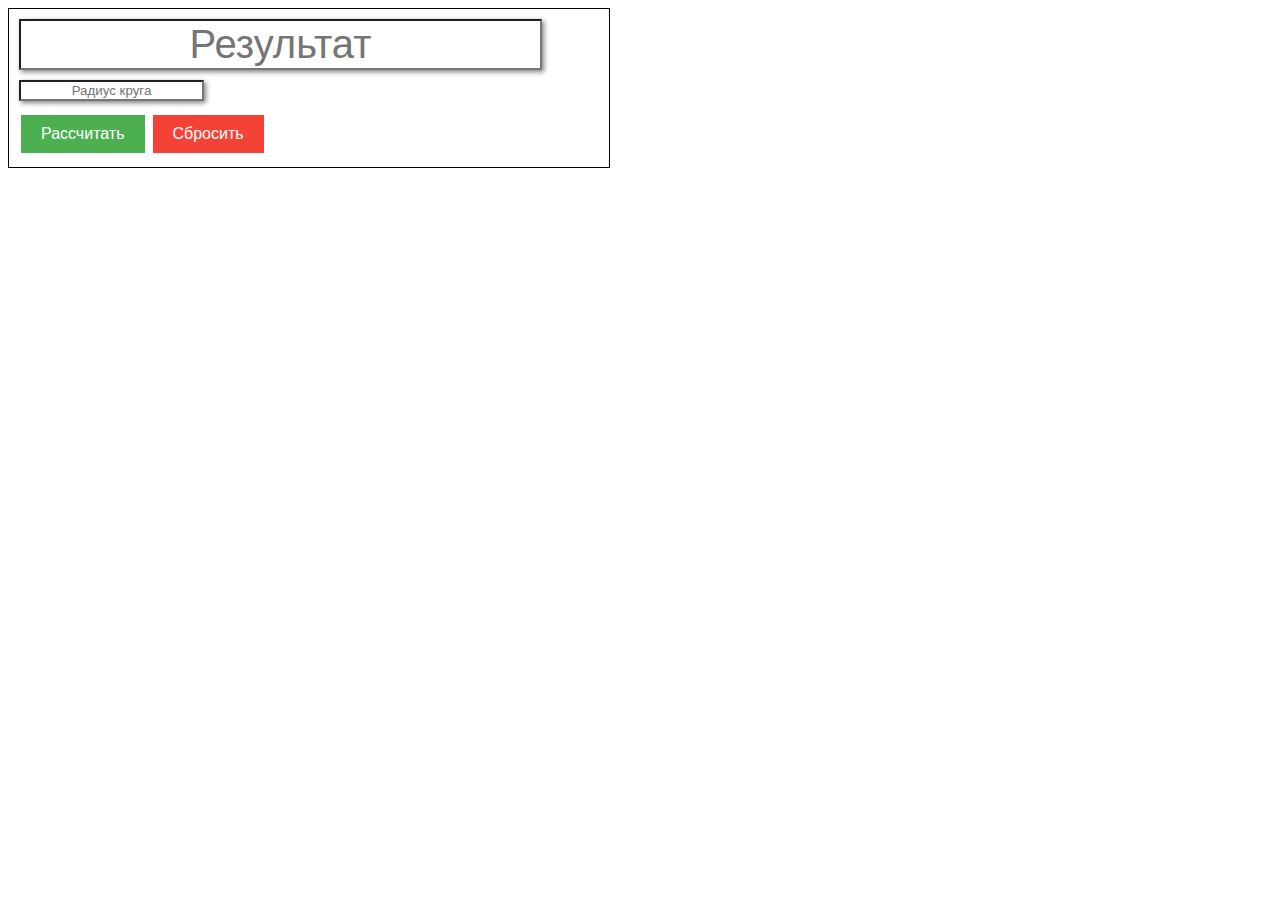
<file: rgz.html>
<!DOCTYPE html>
<html>
<head>
    <title>Круг</title>
    <script>
        function calculate() {
        let radius = document.getElementById("radius").value;
        let resultField = document.getElementById("result");
        let canvas = document.getElementById('circle');
      
         let context = canvas.getContext('2d');
         context.beginPath();
         context.arc(50, 50, radius, 0, 2 * Math.PI, false);
         context.fillStyle = 'green';
         context.fill();
         context.lineWidth = 1;
         context.strokeStyle = '#003300';
         context.stroke();
      
         let area = Math.PI * Math.pow(radius, 2);
         resultField.value = "Площадь круга: " + area.toFixed(2);
        }
      
        function resetFields() {
        let radiusInput = document.getElementById("radius");
        let resultField = document.getElementById("result");
        let canvas = document.getElementById('circle');
        let context = canvas.getContext('2d');
         context.clearRect(0, 0, canvas.width, canvas.height);
      
         radiusInput.value = "";
         resultField.value = "";
        }
    </script>

    <style>
        input[type="text"] {
          color: blue;
          box-shadow: 2px 2px 5px grey;
          transition: all 1s;
          text-align: center;
         }
        input[type="text1"] {
          color: blue;
          box-shadow: 2px 2px 5px grey;
          transition: all 1s;
          font-size: 40px;
          text-align: center;
        }
        input[type="text"]:hover {
          box-shadow: none;
          color: red;
         }
        input[type="submit"] {
          background-color: #4CAF50;
          border: 1px;
          color: white;
          padding: 10px 20px;
          text-align: center;
          text-decoration: none;
          display: inline-block;
          font-size: 16px;
          margin: 4px 2px;
          cursor: pointer;
         }
        input[type="submit"]:hover {
          background-color: #009933;
          transition: all 1s ease;
         }
        input[type="reset"] {
          background-color: #f44336;
          border: none;
          color: white;
          padding: 10px 20px;
          text-align: center;
          text-decoration: none;
          display: inline-block;
          font-size: 16px;
          margin: 4px 2px;
          cursor: pointer;
         }
        input[type="reset"]:hover {
          background-color: #ff4444;
          transition: all 1s ease;
        }
    </style>
</head>
<body>
<div style="border: 1px solid; height: 100%; width: 600px;">
    <div style="margin:10px">
    <input type="text1" id="result" name="result" readonly placeholder="Результат"><br>
    </div>

    <div  style="margin:10px">
        <input type="text" id="radius" name="radius" placeholder="Радиус круга"><br>
    </div>

    <div style="display: line_block; margin:10px">
        <input type="submit" value="Рассчитать" onclick="calculate()">
        <input type="reset" value="Сбросить" onclick="resetFields()"><br>
    </div>


</div>

<canvas id="circle" width="100" height="100"></canvas>

</body>
</html>
</file>
<file: main.css>
body {
    background-color: lightskyblue;
    color: maroon;
    font-family: Arial, Helvetica, sans-serif;
    margin: 0px;
}

header {
    background: linear-gradient(to right,red,orange,yellow,green,lightblue,blue,purple); 
    color:aquamarine;
    padding: 10px; 
    font-size: 16pt;
    transition: 1s;
}

header:active {
    font-size: 20px;
}

header:hover {
    font-size: 30px;
    color: black;
}

main {
    margin-top: 10px;
    margin-left: 10px;
    margin-bottom: 25px; 
}

footer {
    background: linear-gradient(to right,red,orange,yellow,green,lightblue,blue,purple);
    color:aquamarine; 
    padding: auto; 
    font-size: 16pt; 
    transition: 1s;
    text-align: right;
    position: fixed;
    bottom: 0;
    width: 100%;
}

footer:active {
    font-size: 30px;
}
footer:hover {
    font-size: 30px;
    color: black;
}

a {
    text-decoration: none;
    transition: 0,3ms;
    text-shadow: 7px 5px 3px yellow;
}

a:visited {
    text-decoration: line-through;
    color: gold
}

a:hover{
    color: red;
    text-decoration: underline;
    background-color: white;
    font-weight: bold;
    transition: 300ms 600ms;
    text-shadow: 7px 5px 3px yellow;
}

a:active {
    color: pink;
    background-color: green;
}
</file>
